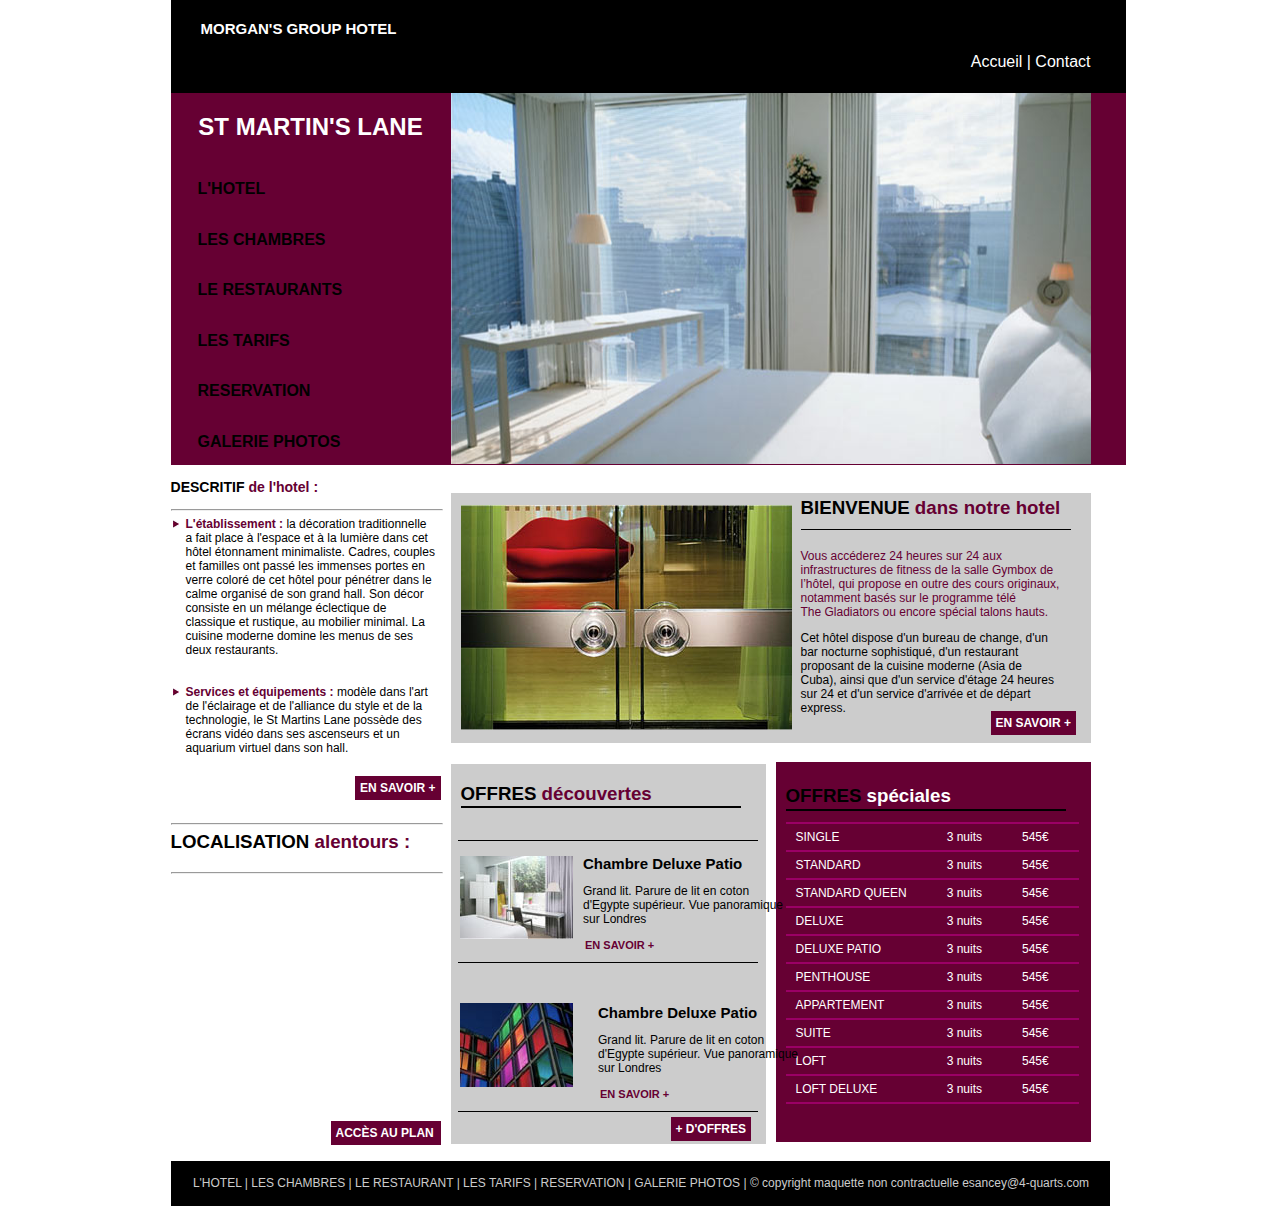
<file: HTML_CSS_Maquette_1/index.html>
<!DOCTYPE html PUBLIC "-//W3C//DTD XHTML 1.0 Strict//EN" "http://www.w3.org/TR/xhtml1/DTD/xhtml1-strict.dtd">
	<html xmlns="http://www.w3.org/1999/xhtml" xml:lang="fr" lang="fr">
		<head>
			<title>Hotel</title>
			<link rel="stylesheet" type="text/css" href="style.css"/>
			<meta http-equiv="Content-Type" content="text/html; charset=utf-8"/>
		</head>
	<body>
		<div id="container">
			<div id="header">
				<div id="banner">	
					<h1>MORGAN'S GROUP HOTEL</h1>
						<p><a href="#">Accueil</a> | <a href="#">Contact</a></p>
				</div>
					<div id="enteteD">
						<div id="enteteB">
							<h2>ST MARTIN'S LANE</h2>	
								<ul>
									<li><a href='#'>L'HOTEL</a></li>
									<li><a href='#'>LES CHAMBRES</a></li>
									<li><a href='#'>LE RESTAURANTS</a></li>
									<li><a href='#'>LES TARIFS</a></li>
									<li><a href='#'>RESERVATION</a></li>
									<li><a href='#'>GALERIE PHOTOS</a></li>
								</ul>
						</div>
					</div>
			</div>
				<div id="descriptif">
					<h3><span class="maj">DESCRITIF</span> <span class="violet">de l'hotel :</span></h3>
						<hr></hr>
							<ul>
								<li><span class="maj_vio">L'établissement :</span> la décoration traditionnelle a
						 			fait place à l'espace et à la lumière dans cet hôtel
						 			étonnament minimaliste. Cadres, couples
						 			et familles ont passé les immenses portes en
						 			verre coloré de cet hôtel pour pénétrer dans le
						 			calme organisé de son grand hall. Son décor
						 			consiste en un mélange éclectique de classique
						 			et rustique, au mobilier minimal. La cuisine
						 			moderne domine les menus de ses deux
						 			restaurants.<br /><br /><br />
								</li>
									<li>
										<span class="maj_vio">Services et équipements :</span> modèle dans l'art 
										de l'éclairage et de l'alliance du style et de la technologie, 
										le St Martins Lane possède des écrans vidéo dans ses ascenseurs et un aquarium virtuel dans son hall.
									</li>
										<li class="button">
											<a href="#">EN SAVOIR +</a>
										</li>	
							</ul>		
				</div>
					<br></br>
						<hr></hr>	
							<div id="bienvenue">
							</div>
 								<div id="bienvenue1">
									<h3>BIENVENUE <span class="violet">dans notre hotel</span></h3>
										<p>
											<span class="violet">Vous accéderez 24 heures sur 24 aux<br /> infrastructures de fitness de la salle Gymbox de<br />
											l’hôtel, qui propose en outre des cours originaux,<br />
											notamment basés sur le programme télé<br />
											The Gladiators ou encore spécial talons hauts.</span>
										</p>
											<p>
												Cet hôtel dispose d'un bureau de change, d'un<br /> 
												bar nocturne sophistiqué, d'un restaurant<br /> 
												proposant de la cuisine moderne (Asia de<br /> 
												Cuba), ainsi que d'un service d'étage 24 heures<br /> 
												sur 24 et d'un service d'arrivée et de départ<br /> 
												express.	
											</p>
												<a href="#">EN SAVOIR +</a>
								</div>
									<div id="offre">
										<h3>OFFRES <span class="white">spéciales</span></h3>
											<table>
												<tr>
													<td>SINGLE</td>
													<td>3 nuits</td>
													<td>545€</td>
												</tr>
												<tr>	
													<td>STANDARD</td>
													<td>3 nuits</td>
													<td>545€</td>
												</tr>
												<tr>	
													<td>STANDARD QUEEN</td>
													<td>3 nuits</td>
													<td>545€</td>
												</tr>
												<tr>	
													<td>DELUXE</td>
													<td>3 nuits</td>
													<td>545€</td>
												</tr>
												<tr>	
													<td>DELUXE PATIO</td>
													<td>3 nuits</td>
													<td>545€</td>
												</tr>
												<tr>	
													<td>PENTHOUSE</td>
													<td>3 nuits</td>
													<td>545€</td>
												</tr>
												<tr>	
													<td>APPARTEMENT</td>
													<td>3 nuits</td>
													<td>545€</td>
												</tr>
												<tr>	
													<td>SUITE</td>
													<td>3 nuits</td>
													<td>545€</td>
												</tr>
												<tr>	
													<td>LOFT</td>
													<td>3 nuits</td>
													<td>545€</td>
												</tr>
												<tr>	
													<td>LOFT DELUXE</td>
													<td>3 nuits</td>
													<td>545€</td>
												</tr>
											</table>
									</div>
										<div id="decouvert">
											<h3>OFFRES <span class="violet">découvertes</span></h3>
												<div id="glob1">
													<div id="offre1">
														<img src="hotel/offre1.jpg" alt="offre1"/>
													</div>
														<div id="descripoffre1">
															<h2>Chambre Deluxe Patio</h2>
																<p>Grand lit. Parure de lit en coton d'Egypte supérieur. Vue panoramique sur Londres</p>
																	<a href="#">EN SAVOIR +</a>
														</div>
												</div>
													<div id="glob2">
														<div id="offre2">
															<img src="hotel/offre2.jpg" alt="offre2"/>
														</div>
															<div id="descripoffre2">
																<h2>Chambre Deluxe Patio</h2>
																	<p>Grand lit. Parure de lit en coton d'Egypte supérieur. Vue panoramique sur Londres</p>
																		<a href="#">EN SAVOIR +</a>
															</div>
													</div>
														<div id="buttomoffre">
															<a href="#">+ D'OFFRES</a>
														</div>
										</div>
											<div id="map">
												<h3>LOCALISATION <span class="violet">alentours :</span></h3>
													<hr></hr>
														<iframe src="https://www.google.com/maps/embed?pb=!1m12!1m8!1m3!1d4966.2998383681015!2d-0.12669350000000001!3d51.510465499999995!3m2!1i1024!2i768!4f13.1!2m1!1s45+St.+Martin&#39;s+Lane+Londres%2C+WC2N+4HX!5e0!3m2!1sfr!2sfr!4v1430380297972">
														</iframe>
															<a href="#">ACCÈS AU PLAN</a>
											</div>
												<div id="footer">
													<p><a href="#">L'HOTEL</a> | <a href="#">LES CHAMBRES</a> | <a href="#">LE RESTAURANT</a> | <a href="#">LES TARIFS</a> | <a href="#">RESERVATION</a> | <a href="#">GALERIE PHOTOS</a> | © copyright maquette non contractuelle esancey@4-quarts.com 
													</p>
												</div>
		</div>
</body>
</html>
</file>
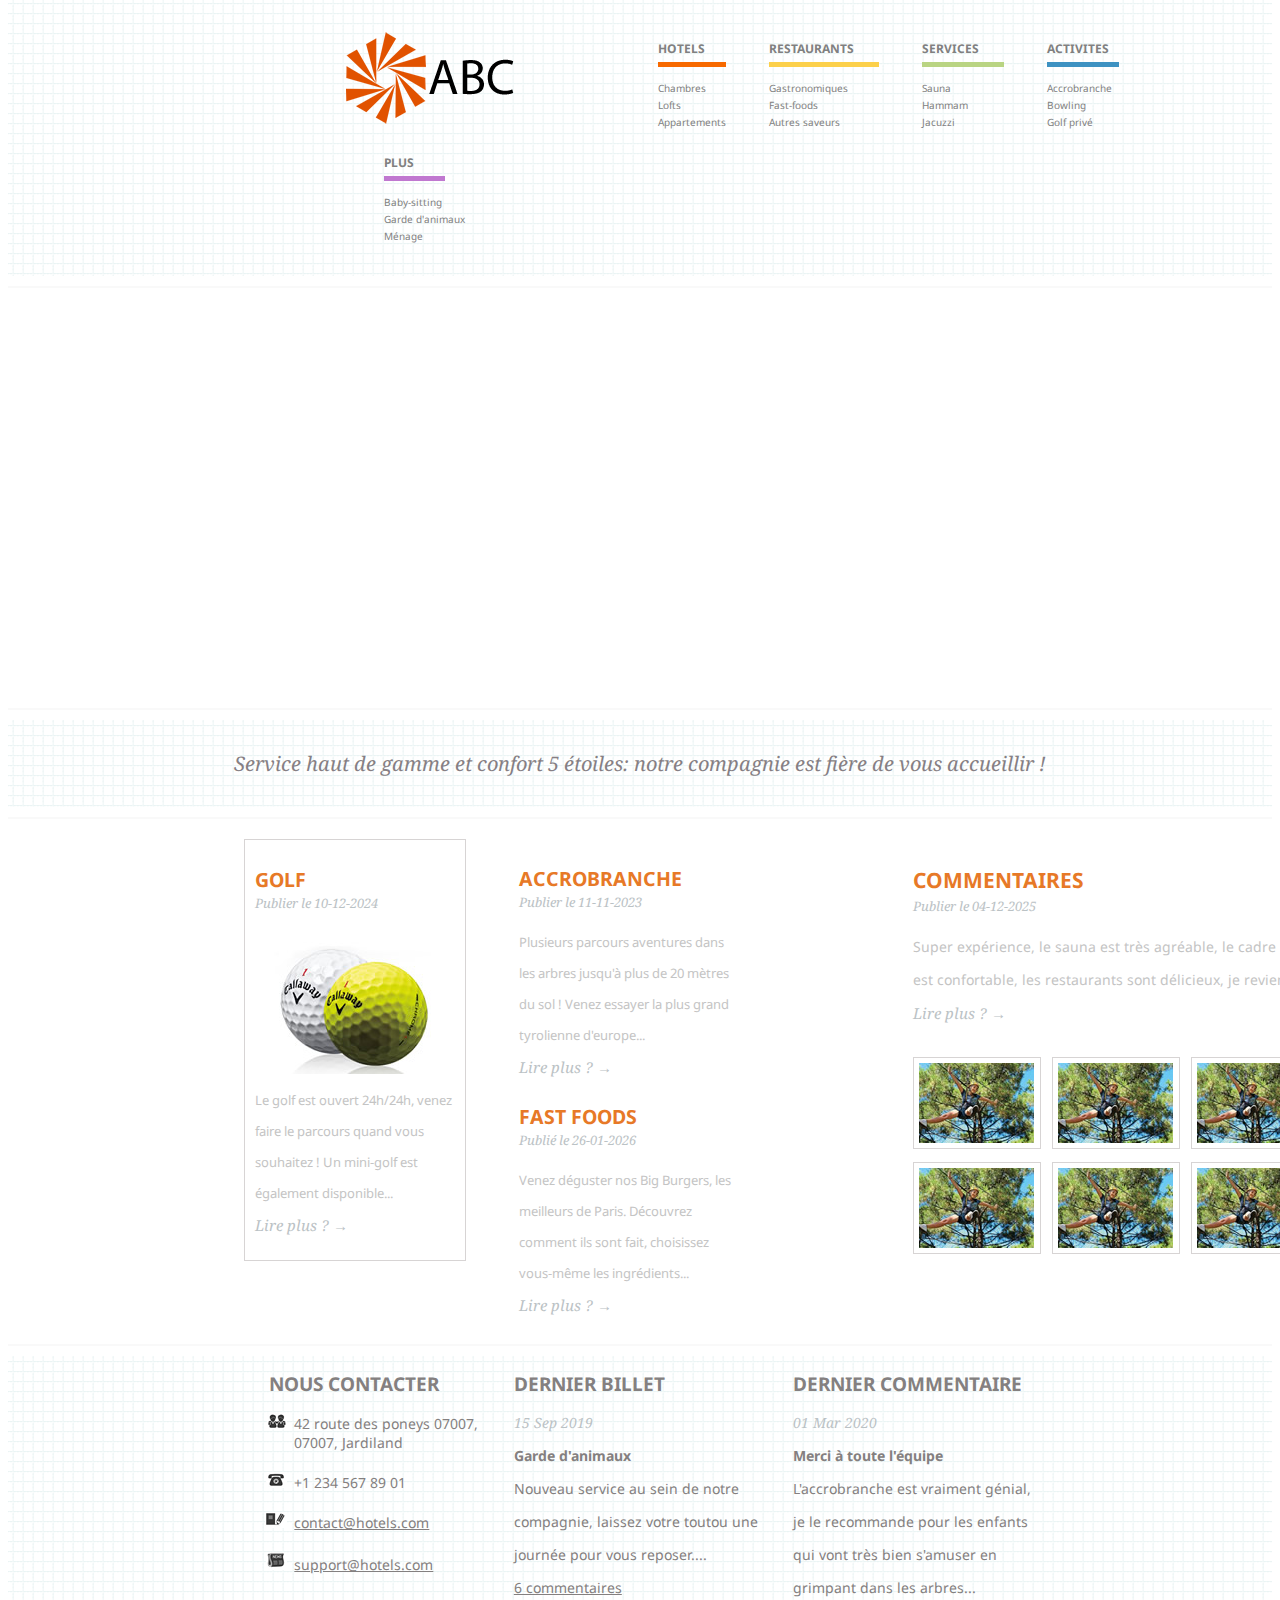
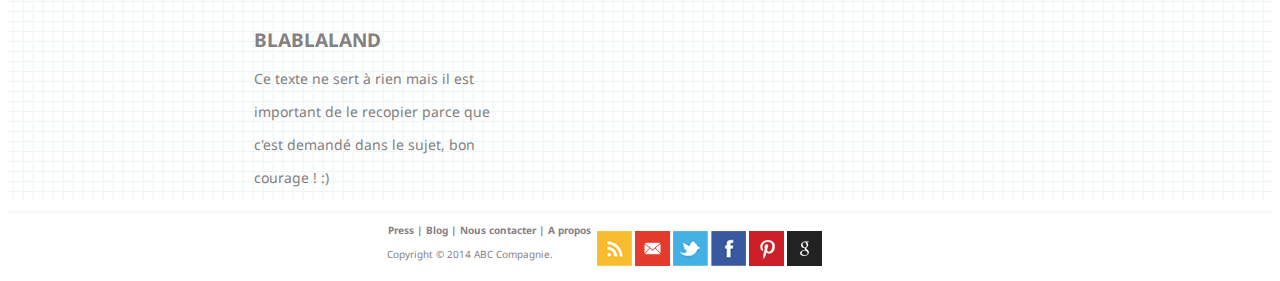
<file: HTML_CSS_Maquette_2/index.html>
<!DOCTYPE html>
<html>
<head>
	<meta charset="utf-8" />
	<link rel="stylesheet" type="text/css" href="style.css">
	<link rel="stylesheet" media="screen and (max-width: 625px)" href="responsive.css" /> <!-- Pour ceux qui ont une résolution inférieure à 625px -->
	<title>Hotel ABC</title>
</head>

<body>
	<div id="conteneur">
	<div id="border_bottom">
		<header>
			<nav>
				<a href="#"><img src="maquette_2/misc/logo.png" alt="logo"></a>
				<ul id="orange">
					<li><div id= "color_orange"><a href="#"><strong>HOTELS</strong></a></div></li>
					<li><p></p></li>
					<li><a href="#"><span class="sans_gras">Chambres</span></a></li>
					<li><a href="#"><span class="sans_gras">Lofts</span></a></li>
					<li><a href="#"><span class="sans_gras">Appartements</span></a></li>
				</ul>
				<ul id="yellow">
					<li id="color_yellow"><a href="#"><strong>RESTAURANTS</strong></a></li>
					<li><p></p></li>
					<li><a href="#"><span class="sans_gras">Gastronomiques</span></a></li>
					<li><a href="#"><span class="sans_gras">Fast-foods</span></a></li>
					<li><a href="#"><span class="sans_gras">Autres saveurs</span></a></li>
				</ul>
				<ul id="green">
					<li id="color_green"><a href="#"><strong>SERVICES</strong></a></li>
					<li><p></p></li>
					<li><a href="#"><span class="sans_gras">Sauna</span></a></li>
					<li><a href="#"><span class="sans_gras">Hammam</span></a></li>
					<li><a href="#"><span class="sans_gras">Jacuzzi</span></a></li>
				</ul>
				<ul id="blue">
					<li id="color_blue"><a href="#"><strong>ACTIVITES</strong></a></li>
					<li><p></p></li>
					<li><a href="#"><span class="sans_gras">Accrobranche</span></a></li>
					<li><a href="#"><span class="sans_gras">Bowling</span></a></li>
					<li><a href="#"><span class="sans_gras">Golf privé</span></a></li>
				</ul>
				<ul id="violet">
					<li id="color_violet"><a href="#"><strong>PLUS</strong></a></li>
					<li><p></p></li>
					<li><a href="#"><span class="sans_gras">Baby-sitting</span></a></li>
					<li><a href="#"><span class="sans_gras">Garde d'animaux</span></a></li>
					<li><a href="#"><span class="sans_gras">Ménage</span></a></li>
				</ul>
			</nav>
		</header>
	</div>
	<div id="movie">
		<iframe src="https://www.youtube.com/embed/oWMpZmFyJCQ" allowfullscreen></iframe>
	</div>
	<div id="border_message">
		<div id="message">
			<p>Service haut de gamme et confort 5 étoiles: notre compagnie est fière de vous accueillir !</p>
		</div>
	</div>
	<div id="activity" class="not_mobile">
		<div id="golf">
			<h2>GOLF</h2>
			<h5><span class="police_golf">Publier le 10-12-2024</span></h5>
			<img src="maquette_2/misc/golf.jpg" alt="golf">
			<p>Le golf est ouvert 24h/24h, venez</p>
			<p> faire le parcours quand vous</p>
			<p>souhaitez ! Un mini-golf est</p>
			<p> également disponible...</p>
			<a href="#"><span class="police_golf">Lire plus ? &rarr;</span></a>
		</div>
		<div id="accrobranche">
			<h2>ACCROBRANCHE</h2>
			<h5><span class="police_golf">Publier le 11-11-2023</span></h5>
			<p>Plusieurs parcours aventures dans</p>
			<p> les arbres jusqu'à plus de 20 mètres</p>
			<p> du sol ! Venez essayer la plus grand</p>
			<p> tyrolienne d'europe...</p>
			<a href="#"><span class="police_golf">Lire plus ? &rarr;</span></a>
		</div>
		<div id="fast_foods">
			<h2>FAST FOODS</h2>
			<h5><span class="police_golf">Publié le 26-01-2026</span></h5>
			<p>Venez déguster nos Big Burgers, les</p>
			<p> meilleurs de Paris. Découvrez</p>
			<p> comment ils sont fait, choisissez</p>
			<p> vous-même les ingrédients...</p>
			<a href="#"><span class="police_golf">Lire plus ? &rarr;</span></a>
		</div>
	</div>
	<div id="glob_com" class="not_mobile">
		<div id="commentaires">
			<h2>COMMENTAIRES</h2>
			<h5><span class="police_golf">Publier le 04-12-2025</span></h5>
			<p>Super expérience, le sauna est très agréable, le cadre est magnifique, la litterie</p>
			<p> est confortable, les restaurants sont délicieux, je reviendrais l'an prochain !</p>
			<p><a href="#"><span class="police_golf">Lire plus ? &rarr;</span></a></p>
			<ul>
				<li><img src="maquette_2/misc/accrobranche.jpg" alt="accrobranche"></li>
				<li><img src="maquette_2/misc/accrobranche.jpg" alt="accrobranche"></li>
			</ul>
			<ul>
				<li><img src="maquette_2/misc/accrobranche.jpg" alt="accrobranche"></li>
				<li><img src="maquette_2/misc/accrobranche.jpg" alt="accrobranche"></li>
			</ul>
			<ul>
				<li><img src="maquette_2/misc/accrobranche.jpg" alt="accrobranche"></li>
				<li><img src="maquette_2/misc/accrobranche.jpg" alt="accrobranche"></li>
			</ul>			
		</div>
	</div>
	<div id="border_contact">
		<div id="align_contact">
			<div id="cont">
				<div id="contact">
					<h2>NOUS CONTACTER</h2>
					<ul>
						<li id="adresse">42 route des poneys 07007,</li>
						<li id="suitadd">07007, Jardiland</li>
						<li id="numero">+1 234 567 89 01</li>
						<li id="mail"><a href="#">contact@hotels.com</a></li>
						<li id="mailsup"><a href="#">support@hotels.com</a></li>
					</ul>	
				</div>
				<div id="billet">
					<h2>DERNIER BILLET</h2>
					<p><span class="police_golf">15 Sep 2019</span></p>
					<p><strong>Garde d'animaux</strong></p>
					<p>Nouveau service au sein de notre</p>
					<p> compagnie, laissez votre toutou une</p>
					<p> journée pour vous reposer....</p>
					<a href="#">6 commentaires</a>
				</div>
				<div id="dernier_commentaire">
					<h2>DERNIER COMMENTAIRE</h2>
					<p><span class="police_golf">01 Mar 2020</span></p>
					<p><strong>Merci à toute l'équipe</strong></p>
					<p>L'accrobranche est vraiment génial,</p>
					<p> je le recommande pour les enfants</p>
					<p> qui vont très bien s'amuser en</p>
					<p> grimpant dans les arbres...</p>
				</div>
				<div id="blablaland">
					<h2>BLABLALAND</h2>
					<p>Ce texte ne sert à rien mais il est</p>
					<p> important de le recopier parce que</p>
					<p> c'est demandé dans le sujet, bon</p>
					<p> courage ! :)</p>
				</div>
			</div>
		</div>
	</div>	
	<footer>
		<div id="menu-bas">
			<ul>
				<li><a href="#">Press</a></li>
				<li>|</li>
				<li><a href="#">Blog</a></li>
				<li>|</li>
				<li><a href="#">Nous contacter</a></li>
				<li>|</li>
				<li><a href="#">A propos</a></li>
			</ul>
			<p>Copyright © 2014 ABC Compagnie.</p>
			<div id="icones">
				<ul>
					<li><a href="#"><img src="maquette_2/misc/rss.png" alt="rss"></a></li>
					<li><a href="#"><img src="maquette_2/misc/email.png" alt="email"></a></li>
					<li><a href="#"><img src="maquette_2/misc/twitter.png" alt="twitter"></a></li>
					<li><a href="#"><img src="maquette_2/misc/facebook.png" alt="facebook"></a></li>
					<li><a href="#"><img src="maquette_2/misc/pinterest.png" alt="pinterest"></a></li>
					<li><a href="#"><img src="maquette_2/misc/google.png" alt="google"></a></li>
				</ul>
			</div>
		</div>
	</footer>
</div>
</body>
</html>
</file>
<file: HTML_CSS_Maquette_1/style.css>
html
{
	width: 955px;
	margin: auto;
	margin-top: -10px;
}
body
{
	font-family: Helvetica;
}
hr
{
	width: 270px;
	margin-left: 0px;
	color: black;
}
table
{
	position: relative;
	top: 60px;
	left: 10px;
	
	border-top: 2px solid #9A0065;
	border-collapse: collapse;
}
tr
{
	color: white;
	border-bottom: 2px #9A0065 solid;
}
td
{
	padding: 6px 30px 6px 10px;
	font-size: 12px;
	border-bottom: 2px #9A0065 solid;
}

tr:hover
{
	color: #9A0065;
}
iframe
{
	width: 270px;
	height: 215px;
	border: 0px;
}
/*________________________________________DEBUT BANNER________________________________________*/

#header
{
	background-color: #660033;
	width: 955px;
	height: 465px;
}
#banner
{
	background-color: black;
	color: white;
	width: 955px;
	height: 93px;
	text-align: right;
}
#banner h1
{
	text-align: left;
	padding: 20px 0px 0px 20px;
}
#banner p
{
	text-align: right;
	margin-right: 35px;
	margin-bottom: -10px;
}
#banner a
{
	text-decoration: none;
	color: white;
}
#banner a:hover
{
	color: #cccccc;
}
#banner h1
{
	font-size: 15px;
	margin-left: 10px;
}
#banner li
{
	margin-top: 20px;
}

/*________________________________________FIN BANNER________________________________________*/

/*________________________________________DEBUT ENTETE B/C/D________________________________________*/

#enteteB
{
	color: white;
	width: 280px;
}
#enteteB h2
{
	line-height:68px;
	height: 68px;
	width: 280px;
	margin-top: 0px;
	text-align: center;
	margin-bottom: -10px;
}
#enteteB ul li
{
	list-style-type: none;
	text-align: left;
	line-height: 44px;
	margin-bottom: 8px;
	margin-left: -40px;
}
#enteteB ul li a
{
	text-decoration: none;
	color: black;
}
#enteteB a
{
	margin-left: 27px;
	font-weight: bold;
}
#enteteB li
{
	margin-top: -1.5px;
}
#enteteB li:hover
{
	background-image: url(hotel/pastille.jpg);
	background-repeat: no-repeat;
	background-color: black;
	background-position: 5px 12px  
}
#enteteB li:hover > a {
	color: white;
}
#enteteB a:hover
{
	color: white;
}
#enteteC
{
	position: relative;
	float: right;
	width: 67%;
	padding-right: 35px;
}
#enteteD
{
	background-color: #660033;
	background-image: url(hotel/chambre.jpg);
	background-repeat: no-repeat;
	background-position: 280px;
	width: 955px;
}

/*________________________________________FIN ENTETE B/C/D________________________________________*/

/*________________________________________DEBUT #chambre #restaurant________________________________________*/

#chambre
{
	margin-left: 0px;
	margin: 0px;
}
#chambre li
{
	background-color: white;

	width: 280px;
	margin: -40px;
	font-size: 30px;
	height: 44px;
}
#restaurant
{
	margin: 0px;

}
#restaurant li
{
	background-color: white;
	width: 280px;
	margin: -40px;
	font-size: 30px;
	height: 44px;
} 

/*________________________________________DEBUT #descriptif________________________________________*/

#descriptif
{
	width: 280px;
	height: 300px;
	font-size: 12px;
}
#descriptif ul
{
	list-style-image: url(hotel/triangle.jpg);
	margin: 0px;
	padding-left: 15px;
	padding-right: 15px;
	position: relative;

}
#descriptif a
{
	text-decoration: none;
	background-color:  #660033;
	color: white;
	padding: 5px;
	font-weight: bold;
}

/*________________________________________FIN #descriptif________________________________________*/

/*________________________________________DEBUT #bienvenue / 1________________________________________*/

#bienvenue
{
	background-image: url(hotel/bienvenue.jpg);
	width: 640px;
	height: 250px;
	background-color: #CCCCCC;
	background-repeat: no-repeat;
	position: relative;
	left: 280px;
	top: -340px;
	background-position: 10px 12px;
}
#bienvenue1 h3
{
	position: relative;
	border-bottom: 1px solid black;
	width: 270px;
	padding: 10px 0px;
}
#bienvenue1
{
	width: 290px;
	height: 200px;
	position: relative;
	left: 630px;
	top: -615px;
}
#bienvenue1 a
{
	text-decoration: none;
	color: white;
	background-color: #660033;
	font-size: 12px;
	padding: 5px;
	margin-left: 190px;
	font-weight: bold;
	position: absolute;
	margin-top: -16px;
}
#bienvenue1 p
{
	font-size: 12px;	
}

/*________________________________________FIN #bienvenue / 1________________________________________*/

/*________________________________________DEBUT #Offre / #offre1 / #offre2________________________________________*/

#offre
{
	width: 315px;
	height: 380px;
	background-color: #660033;
	position: relative;
	left: 605px;
	top: -540px;
}
#offre h3 
{
	border-bottom: solid black 2px;
	width: 280px;
	position: absolute;
	top: 2px;
	right: 25px;
	padding: 2px 0px;
}
#offre1
{
	margin-left: 2px;
	margin-top: 10px;
}
#offre2
{
	margin-left: 2px;
	margin-top: 40px;
}

/*________________________________________FIN #Offre / #offre1 / #offre2________________________________________*/

/*________________________________________DEBUT #decouvert________________________________________*/

#decouvert
{
	width: 315px;
	height: 380px;
	background-color: #CCCCCC;
	position: relative;
	left: 280px;
	top: -937px;
}

#decouvert h3
{
	border-bottom: solid black 2px;
	position: absolute;
	width: 280px;
	top: 18px;
	left: 10px;

}
#decouvert h3
{
	position: relative;
	margin-bottom: 50px;
	padding: 1px 0px;
}

/*________________________________________FIN #decouvert________________________________________*/

/*________________________________________DEBUT #descripoffre1 / #descripoffre2________________________________________*/

#descripoffre1
{
	width: 200px;
	font-size: 12px;
	margin-left: 125px;
	margin-top: -100px;
}
#descripoffre1 a
{
	text-decoration: none;
	color:  #660033;
	padding: 2px;
	font-size: 11px;
	font-weight: bold;
	
}
#descripoffre1 h2
{
	width: 170px;
	font-size: 15px;
}
#descripoffre2
{
	width: 200px;
	font-size: 12px;
	margin-left: 140px;
	margin-top: -100px;
}
#descripoffre2 h2
{
	width: 170px;
	font-size: 15px;
}
#descripoffre2 a
{
	text-decoration: none;
	color:  #660033;
	padding: 2px;
	font-size: 11px;
	font-weight: bold;	
}

/*________________________________________FIN #descripoffre1 / #descripoffre2________________________________________*/

/*________________________________________DEBUT #map________________________________________*/

#map
{
	position: relative;
	top: -1268px;
	width: 260px;
	height: 290px;
}
#map a
{
	text-decoration: none;
	color: white;
	background-color: #660033;
	font-size: 12px;
	padding: 5px;
	margin-top: 20px;
	margin-left: 160px;
	position: absolute;
	width: 100px;
	font-weight: bold;
}

/*________________________________________FIN #map________________________________________*/

/*________________________________________DEBUT #glob1 / #glob2________________________________________*/

#glob1
{
	border-top: 1px solid black;
	border-bottom: 1px solid black;
	padding: 5px 0px 10px 0px;
		width: 300px;
	margin:auto;
}

#glob2
{
	border-bottom: 1px solid black;
	padding-bottom: 10px;
	width: 300px;
	margin:auto;
}

/*________________________________________FIN #glob1 / #glob2________________________________________*/

/*________________________________________DEBUT #buttomoffre________________________________________*/

#buttomoffre a
{
	text-decoration: none;
	color: white;
	background-color: #660033;
	font-size: 12px;
	padding: 5px;
	margin-top: 5px;
	margin-left: 220px;
	position: absolute;
	font-weight: bold;
}

/*________________________________________FIN #buttomoffre________________________________________*/

/*________________________________________DEBUT #footer________________________________________*/

#footer
{
	height: 45px;
	background-color: black;
	color: #cccccc;
	font-size: 12px;
	padding-left: 2px;
	margin-top: -1240px;
}
#footer a
{
	text-decoration: none;
	color: #cccccc;
}
#footer p
{
	text-align: center;
	padding: 15px;
}
#footer a:hover
{
	color: white;
}

/*________________________________________FIN #footer________________________________________*/

/*________________________________________DEBUT .class________________________________________*/

.button
{
	list-style: none;
	position: absolute;
	right: 10px;
	bottom: -40px;
}
.maj_vio
{
	font-weight: bold;
	color: #660033;
}
.violet
{
	color: #660033;
}
.maj
{
	font-weight: bold;
}
.white
{
	color: white;
}

/*________________________________________FIN .class________________________________________*/
</file>
<file: HTML_CSS_Maquette_2/style.css>
/*POLICES*/

@import url(http://fonts.googleapis.com/css?family=Oswald);
@import url(http://fonts.googleapis.com/css?family=Droid+Sans);
@import url(http://fonts.googleapis.com/css?family=Droid+Serif);

html
{
	font-family: 'Droid Sans','Oswald', sans-serif;
}
header
{
	background-image: url(maquette_2/misc/grille.png);
	margin-top: -10px;
	padding: 40px;
	font-size: 12px;
}
header ul
{
	display: inline-block;

}
header li
{
	list-style-type: none;
}
header a
{
	text-decoration: none;
	color: grey;

}
header img
{
	padding-right: 100px;
}
header a:hover
{
	color: black;
}
.sans_gras
{
	font-size: 10px;
}
nav
{
	margin-left: 25%;
	margin-bottom: -20px;
	margin-top: -10px;
}
#conteneur
{
	width: 100%;
}
#border_bottom
{
	border-bottom: 2px solid #F9F9F9;
	padding-bottom: 10px;
}
#color_orange
{
	border-bottom: 5px solid #F76900;
	padding-right: 10px;
	padding-bottom: 5px;
}
#orange li:hover
{
	background-color: #F76900;
}
#color_yellow
{
	border-bottom: 5px solid #FCD04A;
	padding-right: 25px;
	padding-bottom: 5px;
}
#yellow li:hover
{
	background-color: #FCD04A;
}
#color_green
{
	border-bottom: 5px solid #B9D482;
	padding-right: 25px;
	padding-bottom: 5px;
}
#green li:hover
{
	background-color: #B9D482;
}
#color_blue
{
	border-bottom: 5px solid #3D92C2;
	padding-right: 10px;
	padding-bottom: 5px;
}
#blue li:hover
{
	background-color: #3D92C2;
}
#color_violet
{
	border-bottom: 5px solid #C078D0;
	margin-right: 20px;
	padding-bottom: 5px;
}
#violet li:hover
{
	background-color: #C078D0;
}
#movie
{
	position: relative;
	width: 625px;
	padding: 0px;
	margin: auto;
	margin-top: 40px;
	margin-bottom: 40px;
}
iframe
{
	width: 600px;
	height: 335px;
	border: 0px;
}
#message
{
	background-image: url(maquette_2/misc/grille.png);
	font-size: 20px;
	text-align: center;
	padding: 10px;
	font-family: 'Droid Serif', serif;
	font-style: italic;
	color: #867F84;
}
#border_message
{
	border-top: 2px solid #F9F9F9;
	padding-top: 10px;
	border-bottom: 2px solid #F9F9F9;
	padding-bottom: 10px; 
}
#activity
{
	/*border: black 1px solid;*/
	width: 480px;
	margin-top: 20px;
	float: left;
	margin-left: 25%;
}
#golf
{
	border: 1px #D7D4D4 solid;
	width: 200px;
	font-size: 13px;
	padding: 10px;
	height: 400px;
	float: left;
	margin-left: -80px;
}
.police_golf
{
	font-style: italic;
	font-family: 'Droid Serif', serif;
	color: #BBC2C5;
}
a .police_golf:hover
{
	color: black;
}
#accrobranche
{
	width: 225px;
	padding: 10px;
	/*border: 1px black solid;*/
	float: right;
	font-size: 13px;
	margin-bottom: 10px;
	margin-right: 50px;
}
#fast_foods
{
	/*border: 1px solid black;*/
	width: 225px;
	padding: 10px;
	float: right;
	font-size: 13px;
	margin-top: -20px;
	margin-right: 50px;
}
#activity h2
{
	color: #E77927;
}
#activity p
{
	color: #C4C4C4;
}
#activity a
{
	color: #BBC2C5;
	text-decoration: none;
	font-size: 15px;
}

#activity h5
{
	color: #BBC2C5;
	font-size: 13px;
	margin-top: -15px;
	font-weight: normal;
}
#commentaires
{
	width: 600px;
	/*border: 1px solid black;*/
	/*float: right;*/
	padding: 5px;
	margin-left: 800px;
	margin-bottom: 72px;
	margin-top: 25px;
}
#commentaires p
{
	font-size: 13px;
}
#glob_com
{
	margin-left: 100px;
	font-size: 13px;
}
#commentaires ul
{
	display: inline-block;
	margin: 0px;
	padding: 0px;
	margin-top: 20px;
}
#commentaires li
{
	list-style-type: none;
	margin-right: 8px;
	margin-bottom: 13px;
	padding: 5px;
	border: 1px solid #D7D4D4;
	width: 116px;
	height: 80px;
}
#commentaires li:hover
{
	background-color: black;
}
#commentaires h2
{
	color: #E77927;
	font-size: 21px;
}
#commentaires h5
{
	color: #BBC2C5;
	font-size: 13px;
	margin-top: -15px;
	font-weight: normal;
}
#commentaires p
{
	font-size: 14px;
	color: #C4C4C4;
}
#commentaires a
{
	color: #BBC2C5;
	text-decoration: none;
	font-size: 15px;
}
#adresse
{
	list-style-image: url(maquette_2/misc/accueil_icone.png);
	font-size: 14px;
}
#suitadd
{
	list-style-type: none;
	padding-bottom: 10px;
	font-size: 14px;	
}
#numero
{
	list-style-image: url(maquette_2/misc/telephone_icone.png);
	padding-top: 10px;
	padding-bottom: 10px;
	font-size: 14px; 
}
#mail
{
	list-style-image: url(maquette_2/misc/mail_icone.png);
	padding-top: 10px;
	padding-bottom: 10px;
	font-size: 14px; 
}
#mail a p
{
	color: #867F84;
}

#mailsup
{
	list-style-image: url(maquette_2/misc/aide_icone.png);
	padding-top: 10px;
	padding-bottom: 10px;
	font-size: 14px; 
}
#mailsup a p
{
	color: #867F84;
}
#border_form
{
	border-top: 2px solid #F9F9F9;
	padding-top: 10px;
	border-bottom: 2px solid #F9F9F9;
	padding-bottom: 10px;
}
#menu-bas
{
	margin-left: 340px;
	font-size: 10px;
}
#menu-bas a
{
	color: #867F84;
	text-decoration: none;
}
#menu-bas li
{
	display: inline;
	color: #867F84;
	font-weight: bold;
}
#menu-bas a:hover
{
	color: black;
}
#menu-bas p
{
	color: #867F84;
	margin-left: 39px;
}

#icones li 
{
	display: inline;
}
#icones 
{
	float: right;
	margin-top: -50px;
	margin-right: 450px;
}
#align_contact
{
	width: 100%;
	background-image: url(maquette_2/misc/grille.png);	
}
#cont
{
	margin-left: 17%;
}
#cont div
{
	display: inline-block;
	vertical-align: top;
	margin-left: 3%;
}
#contact
{
	font-size: 14px;
	color: #848080;
}
#contact h2
{
	font-size: 19px;
	padding-left: 15px;
}
#contact a
{
	color: #848080;
}
#contact a:hover
{
	color: black;
}
#billet
{
	font-size: 14px;
	color: #848080;
}
#billet h2
{
	font-size: 19px;
}
#billet a
{
	color: #848080;
}
#billet a:hover
{
	color: black;
}
#dernier_commentaire
{
	font-size: 14px;
	color: #848080;
}
#dernier_commentaire h2
{
	font-size: 19px;
}
#blablaland
{
	font-size: 14px;
	color: #848080;
}
#blablaland h2
{
	font-size: 19px;
}	
#border_contact
{
	border-top: 2px solid #F9F9F9;
	padding-top: 10px;
	border-bottom: 2px solid #F9F9F9;
	padding-bottom: 10px;
}
</file>
<file: HTML_CSS_Maquette_2/responsive.css>
@media screen and (max-width: 625px)
{

html
{
	width: 400px;
	margin: auto;	
}
#conteneur
{
	width: 100%;
}
nav img
{
	width: 100px;
	margin-right: 40px;
}
nav ul
{
	display: block;
	text-align: center;
	
	margin-bottom: 20px;
	margin-right: 10px;
	margin-left: -100px;
}
iframe
{
	width: 350px;
	height: 200px;
	margin-left: 20px;	
}
#message
{
	font-size: 15px;
}

.not_mobile
{
	display: none;
}


#menu-bas
{
	margin-left: 0px;
	font-size: 10px;
}
#menu-bas a
{
	color: #867F84;
	text-decoration: none;
}
#menu-bas li
{
	display: inline;
	color: #867F84;
	font-weight: bold;
}
#menu-bas a:hover
{
	color: black;
}
#menu-bas p
{
	color: #867F84;
	margin-left: 39px;
}
#icones li 
{
	display: inline;
}
#icones 
{
	float: left;
	margin-top: 0px;
	margin-right: 10px;
	
}
.sans_gras
{
	font-size: 15px;
}
header
{
	font-size:20px;
}
#color_violet
{
	margin-right: 10px;
}
}
</file>
